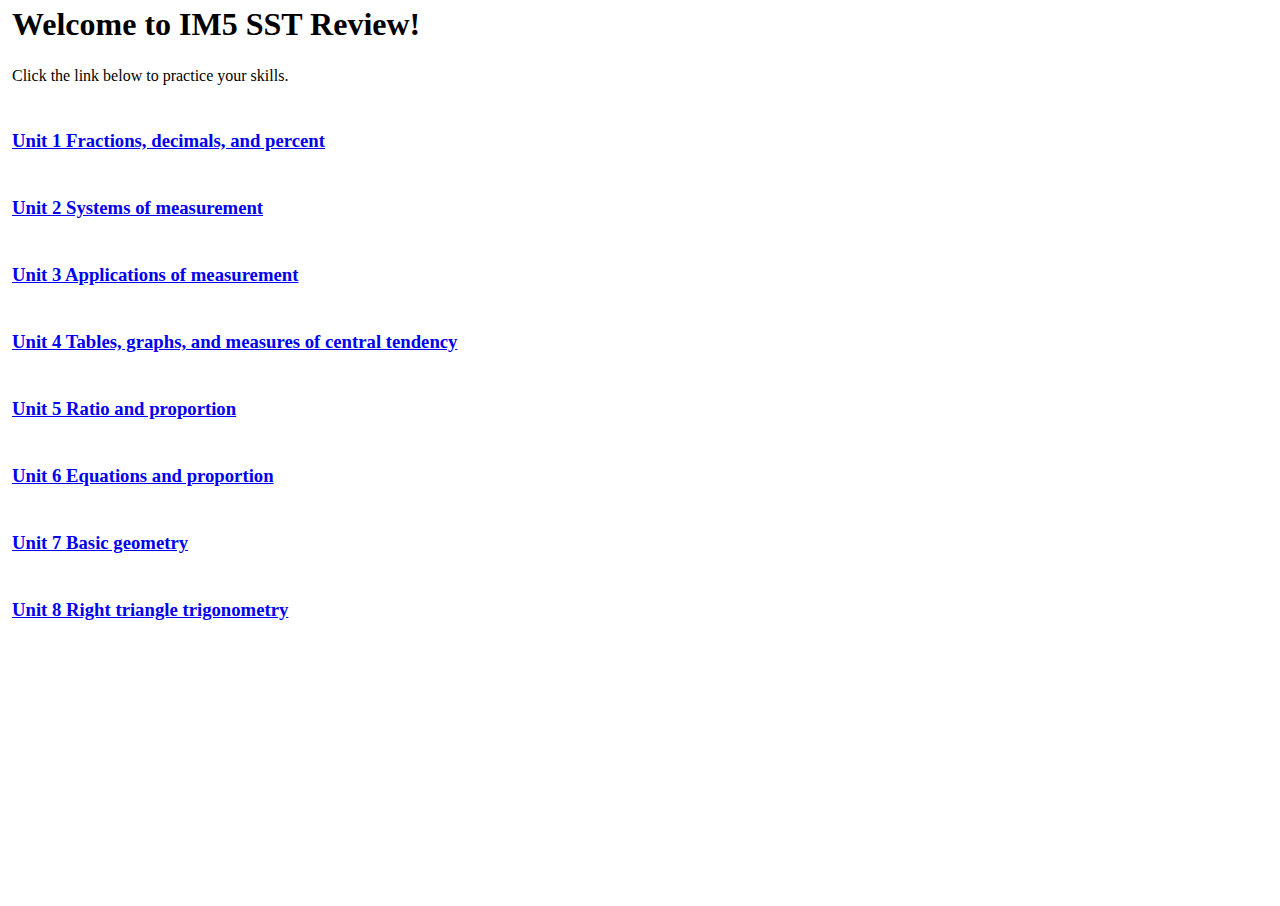
<file: index.html>
<!DOCTYPE html>
<html>
  <head>
    <title>IM5 Self-Study Review</title>
    <link rel="stylesheet" href="main.css"/>
  </head>

  <body>
    <main class="wrapper">
      <div>
          <h1>
           Welcome to IM5 SST Review! 
          </h1>
          <br>
          <p>
            Click the link below to practice your skills.    
          </p>
      </div>
        <br>
            
            <div><a href="units/u1/index.html" target="_blank"><h3>Unit 1 Fractions, decimals, and percent</h3></a></div>
      
            <div><a href="units/u2/index.html" target="_blank"><h3>Unit 2 Systems of measurement</h3></a></div>
        
            <div><a href="units/u3/index.html" target="_blank"><h3>Unit 3 Applications of measurement</h3></a></div>
          
            <div><a href="units/u4/index.html" target="_blank"><h3>Unit 4 Tables, graphs, and measures of central tendency</h3></a></div>
        
            <div> <a href="units/u5/index.html" target="_blank"><h3>Unit 5 Ratio and proportion</h3></a></div>
         
            <div><a href="units/u6/index.html" target="_blank"><h3>Unit 6 Equations and proportion</h3></a></div>
         
            <div><a href="units/u7/index.html" target="_blank"><h3>Unit 7 Basic geometry</h3></a></div>
    
            <div><a href="units/u8/index.html" target="_blank"><h3>Unit 8 Right triangle trigonometry</h3></a></div>
      </main>
      
<!--         <footer style="margin-bottom: 0px;">
          <p style="text-align: center;">Questions from the ITC, coded by inigoad. <p style="text-align: center;">For feedback, please contact <span style="font-style: italic;">speedingkamote@yahoo.com</span>.</p></p>
        </footer> -->
  </body>
</html>
</file>
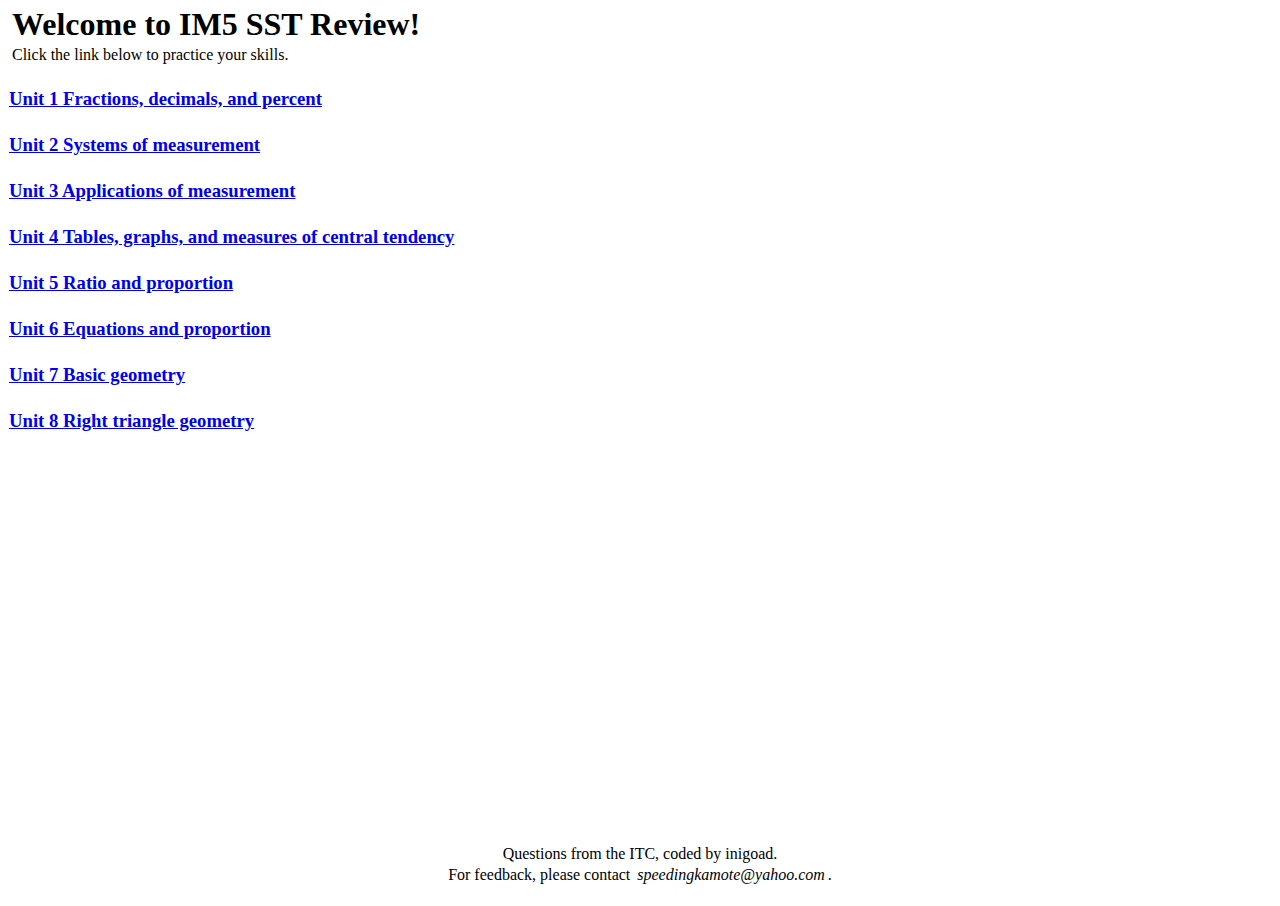
<file: main.html>
<!DOCTYPE html>
<html>
  <head>
    <title>IM5 Self-Study Review</title>
    <link rel="stylesheet" href="main.css"/>
  </head>

  <body>
    <main class="wrapper">
      <div>
          <h1>
           Welcome to IM5 SST Review! 
          </h1>
          <p>
            Click the link below to practice your skills.    
          </p>
      </div>
          
            <a href="units/u1/index.html" target="_blank"><h3>Unit 1 Fractions, decimals, and percent</h3></a>
      
            <a href="units/u2/index.html" target="_blank"><h3>Unit 2 Systems of measurement</h3></a>
        
            <a href="units/u3/index.html" target="_blank"><h3>Unit 3 Applications of measurement</h3></a>
          
            <a href="units/u4/index.html" target="_blank"><h3>Unit 4 Tables, graphs, and measures of central tendency</h3></a>
        
            <a href="units/u5/index.html" target="_blank"><h3>Unit 5 Ratio and proportion</h3></a>
         
            <a href="units/u6/index.html" target="_blank"><h3>Unit 6 Equations and proportion</h3></a>
         
            <a href="units/u7/index.html" target="_blank"><h3>Unit 7 Basic geometry</h3></a>
    
            <a href="units/u8/index.html" target="_blank"><h3>Unit 8 Right triangle geometry</h3></a>
      </main>
      
        <footer style="margin-bottom: 0px;">
          <p style="text-align: center;">Questions from the ITC, coded by inigoad. <p style="text-align: center;">For feedback, please contact <span style="font-style: italic;">speedingkamote@yahoo.com</span>.</p></p>
        </footer>
  </body>
</html>
</file>
<file: main.css>
* {
    margin: 3px;
}
html, body {
    height: 100%;
}
.wrapper {
    min-height: 100%;
    height: auto !important;
    height: 100%;
    margin: 0 auto -4em;
}
.footer, .push {
    height: 4em;
}
</file>
